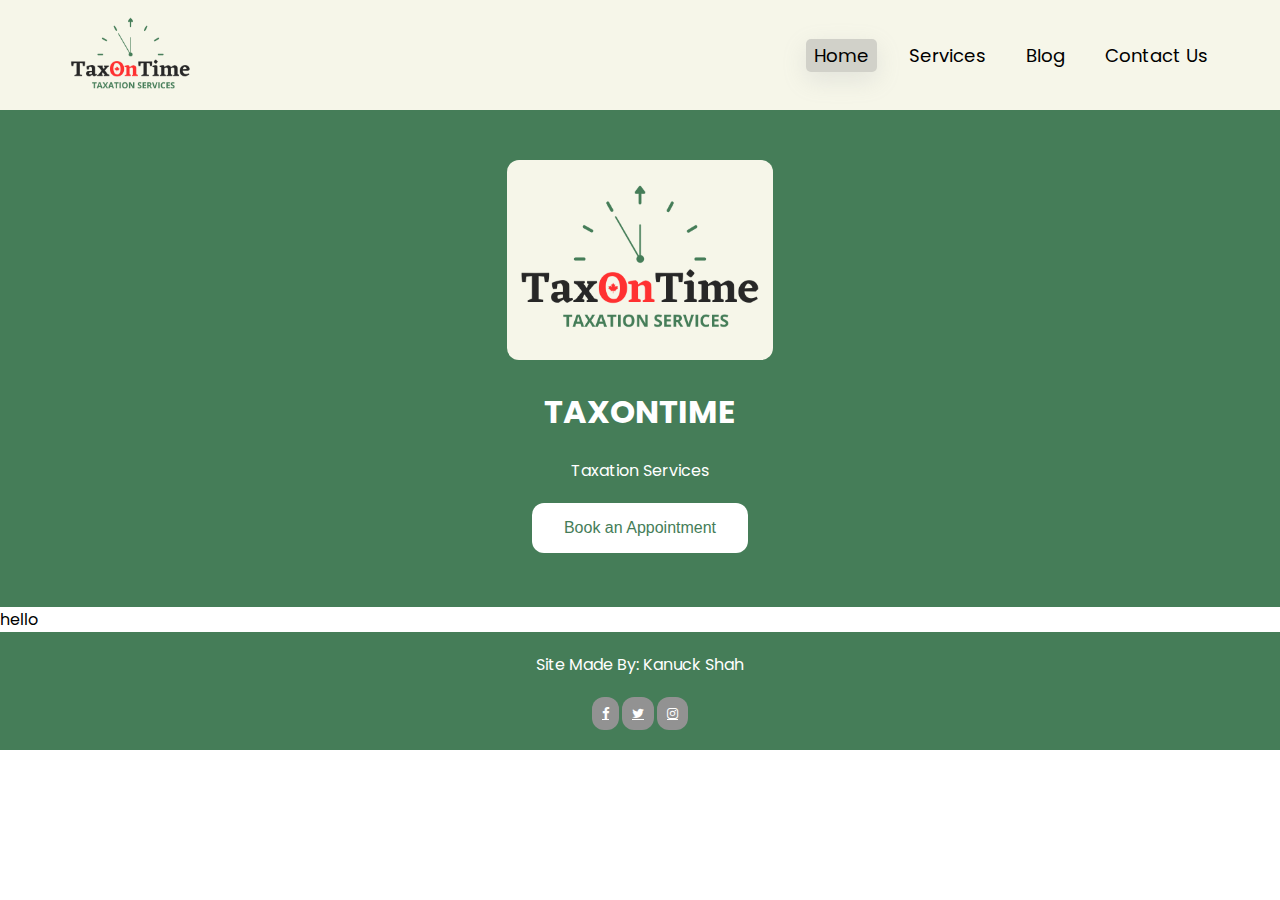
<file: Index.html>
<!DOCTYPE html>
<html lang="en">
  <head>
    <meta charset="UTF-8" />
    <meta name="viewport" content="width=device-width, initial-scale=1.0" />
    <meta http-equiv="X-UA-Compatible" content="ie=edge" />
    <title>TaxOnTime</title>
    <link rel="stylesheet" type="text/css" target="_blank" href="css/nav.css" />
    <link rel="stylesheet" type="text/css" target="_blank" href="css/header.css">
    <link rel="stylesheet" type="text/css" target="_blank" href="css/style.css">
    <link rel="stylesheet" type="text/css" target="_blank" href="css/footer.css">
    <link rel="stylesheet" href="https://cdnjs.cloudflare.com/ajax/libs/font-awesome/4.7.0/css/font-awesome.min.css">
  </head>
  <body>

    <!--nav-->
    <nav>
      <div class="logo">
        <img style="height: 100px;" src="Images/Logo 1.png" alt="logo"/>
      </div>
      <ul>
        <li>    
          <a class="active" href="#">Home</a>
        </li>
        <li>
          <a href="#">Services</a>
        </li>
        <li>
          <a href="#">Blog</a>
        </li>
        <li>
          <a href="#">Contact Us</a>
        </li>
      </ul>
      <div class="hamburger">
        <span class="line"></span>
        <span class="line"></span>
        <span class="line"></span>
      </div>
    </nav>
    <div class="menubar">
      <img style="height: 100px;" src="Images/Logo 1.png" alt="logo" />
      <ul>
        <li>
          <a href="#">Home</a>
        </li>
        <li>
          <a href="#">Contact</a>
        </li>
        <li>
          <a href="#">Blog</a>
        </li>
        <li>
          <a href="#">Contact Us</a>
        </li>
      </ul>
    </div>
    <!--nav-->

<!-- header -->
    <header class="first" style="padding:50px 16px">
      <img src="Images/Logo 1.png">
      <h1 class="heading">TAXONTIME</h1>
      <p class="subheading">Taxation Services</p>
      <button onclick="window.location.href = 'https://www.taxontime.net/';" class="button">Book an Appointment</button>
    </header>
  </div>
<!-- header -->
hello
<!-- footer -->
<footer class="last">
<a style="color: white; font-size:medium; text-decoration: 0; " href="https://ca.linkedin.com/in/kanuck-shah-4959922bb" target="_blank">Site Made By: Kanuck Shah</a>
<br>
<br>
<a href="#" class="fa fa-facebook"></a>
<a href="#" class="fa fa-twitter"></a>
<a href="#" class="fa fa-instagram"></a>
</footer>
<!-- footer -->

    <script src="nav.js"></script>
  </body>
</html>
</file>
<file: css/nav.css>
@import url("https://fonts.googleapis.com/css2?family=Poppins:ital,wght@0,300;0,400;0,500;0,600;0,700;1,300;1,400;1,500;1,600;1,700&display=swap");

* {
  box-sizing: border-box;
  -webkit-font-smoothing: antialiased;
  -moz-osx-font-smoothing: grayscale;
}

body {
  padding: 0;
  margin: 0;
  font-family: "Poppins", sans-serif;
}
nav .active{
 background-color: #9b9b9b69;
}

nav {
  background-color: #f6f6e9;
  font-size: larger;
  padding: 5px 5%;
  display: flex;
  justify-content: space-between;
  align-items: center;
  box-shadow: rgba(50, 50, 93, 0.25) 0px 2px 5px -1px,
    rgba(0, 0, 0, 0.3) 0px 1px 3px -1px;
  z-index: 1;
}
nav .logo {
  display: flex;
  align-items: center;
}
nav .logo img {
  height: 25px;
  width: auto;
  margin-right: 10px;
}
nav .logo h1 {
  font-size: 1rem;
  background: linear-gradient(to right, #457d58 0%, #8d8d8d 150%);
  -webkit-background-clip: text;
  background-clip: text;
  -webkit-text-fill-color: transparent;
}

nav ul {
  list-style: none;
  display: flex;
}
nav ul li {
  margin-left: 1.5rem;
}
nav ul li a {
  text-decoration: none;
  color: #000;
  font-size: 95%;
  font-weight: 400;
  padding: 4px 8px;
  border-radius: 5px;
}

nav ul li a:hover {
  background-color: #457d58;
  color: #FFFFFF;
  transition: 0.5s;
}

.hamburger {
  display: none;
  cursor: pointer;
}

.hamburger .line {
  width: 25px;
  height: 1px;
  background-color: #1f1f1f;
  display: block;
  margin: 7px auto;
  transition: all 0.3s ease-in-out;
}
.hamburger-active {
  transition: all 0.3s ease-in-out;
  transition-delay: 0.6s;
  transform: rotate(45deg);
}

.hamburger-active .line:nth-child(2) {
  width: 0px;
}

.hamburger-active .line:nth-child(1),
.hamburger-active .line:nth-child(3) {
  transition-delay: 0.3s;
}

.hamburger-active .line:nth-child(1) {
  transform: translateY(12px);
}

.hamburger-active .line:nth-child(3) {
  transform: translateY(-5px) rotate(90deg);
}

.menubar {
  position: absolute;
  font-size: larger;
  top: 0;
  left: -60%;
  display: flex;
  justify-content: center;
  align-items: flex-start;
  width: 60%;
  height: 100vh;
  padding: 20% 0;
  background: #f6f6e9;
  transition: all 0.5s ease-in;
  z-index: 2;
}
.active {
  left: 0;
  box-shadow: rgba(149, 157, 165, 0.2) 0px 8px 24px;
}

.menubar ul {
  padding: 0;
  list-style: none;
}
.menubar ul li {
  margin-bottom: 32px;
}

.menubar ul li a {
  text-decoration: none;
  color: #000;
  font-size: 95%;
  font-weight: 400;
  padding: 5px 10px;
  border-radius: 5px;
}

.menubar ul li a:hover {
  background-color: #457d58;
  color: #FFFFFF;
  transition: 0.5s;
}
@media screen and (max-width: 790px) {
  .hamburger {
    display: block;
  }
  nav ul {
    display: none;
  }
}
</file>
<file: css/header.css>
.first{
background-color: #457d58;
text-align: center;
color: white;
}

 .first .button{
    background-color: white; /* Green */
    border: none;
    color: #457d58;
    padding: 16px 32px;
    text-align: center;
    text-decoration: none;
    display: inline-block;
    font-size: 16px;
    margin: 4px 2px;
    transition-duration: 0.4s;
    cursor: pointer;
    border-radius: 12px;
 }

 .first .button:hover {
    background-color: #8d8d8d;
    color: white;
    box-shadow: 0 12px 16px 0 rgba(0,0,0,0.24), 0 17px 50px 0 rgba(0,0,0,0.19);
  }

.first img{
    border-radius: 12px;
    height: 200px;
    width: auto;
}
</file>
<file: css/style.css>
::selection {
    /* Change highlight background color to black */
    background: #ffffff;
    /* Change highlight text color to red */
    color: #457d58;
  }
</file>
<file: css/footer.css>
.last{
        background-color: #457d58;
        text-align: center;
        color: white;
        font-size: small;    
        padding:20px 16px;   
}

.fa-facebook {
    background: #929292;
    color: white;
    padding: 10px;
    border-radius: 12px;
  }
  
  .fa-twitter {
    background: #929292;
    color: white;
    padding: 10px;
    border-radius: 12px;
  }

  .fa-instagram {
    background: #929292;
    color: white;
    padding: 10px;
    border-radius: 12px;
  }

  .fa-facebook:hover {
    background: #929292;
    color: white;
    padding: 10px;
    box-shadow: 0 12px 16px 0 rgba(0,0,0,0.24), 0 17px 50px 0 rgba(0,0,0,0.19);
    border-radius: 12px;  
    transition: 0.5s;
}
  
  .fa-twitter:hover {
    background: #929292;
    color: white;
    padding: 10px;
    box-shadow: 0 12px 16px 0 rgba(0,0,0,0.24), 0 17px 50px 0 rgba(0,0,0,0.19);
    border-radius: 12px;  
    transition: 0.5s;
}

  .fa-instagram:hover {
    background: #929292;
    color: white;
    padding: 10px;
    box-shadow: 0 12px 16px 0 rgba(0,0,0,0.24), 0 17px 50px 0 rgba(0,0,0,0.19);
    border-radius: 12px;
    transition: 0.5s;
}
</file>
